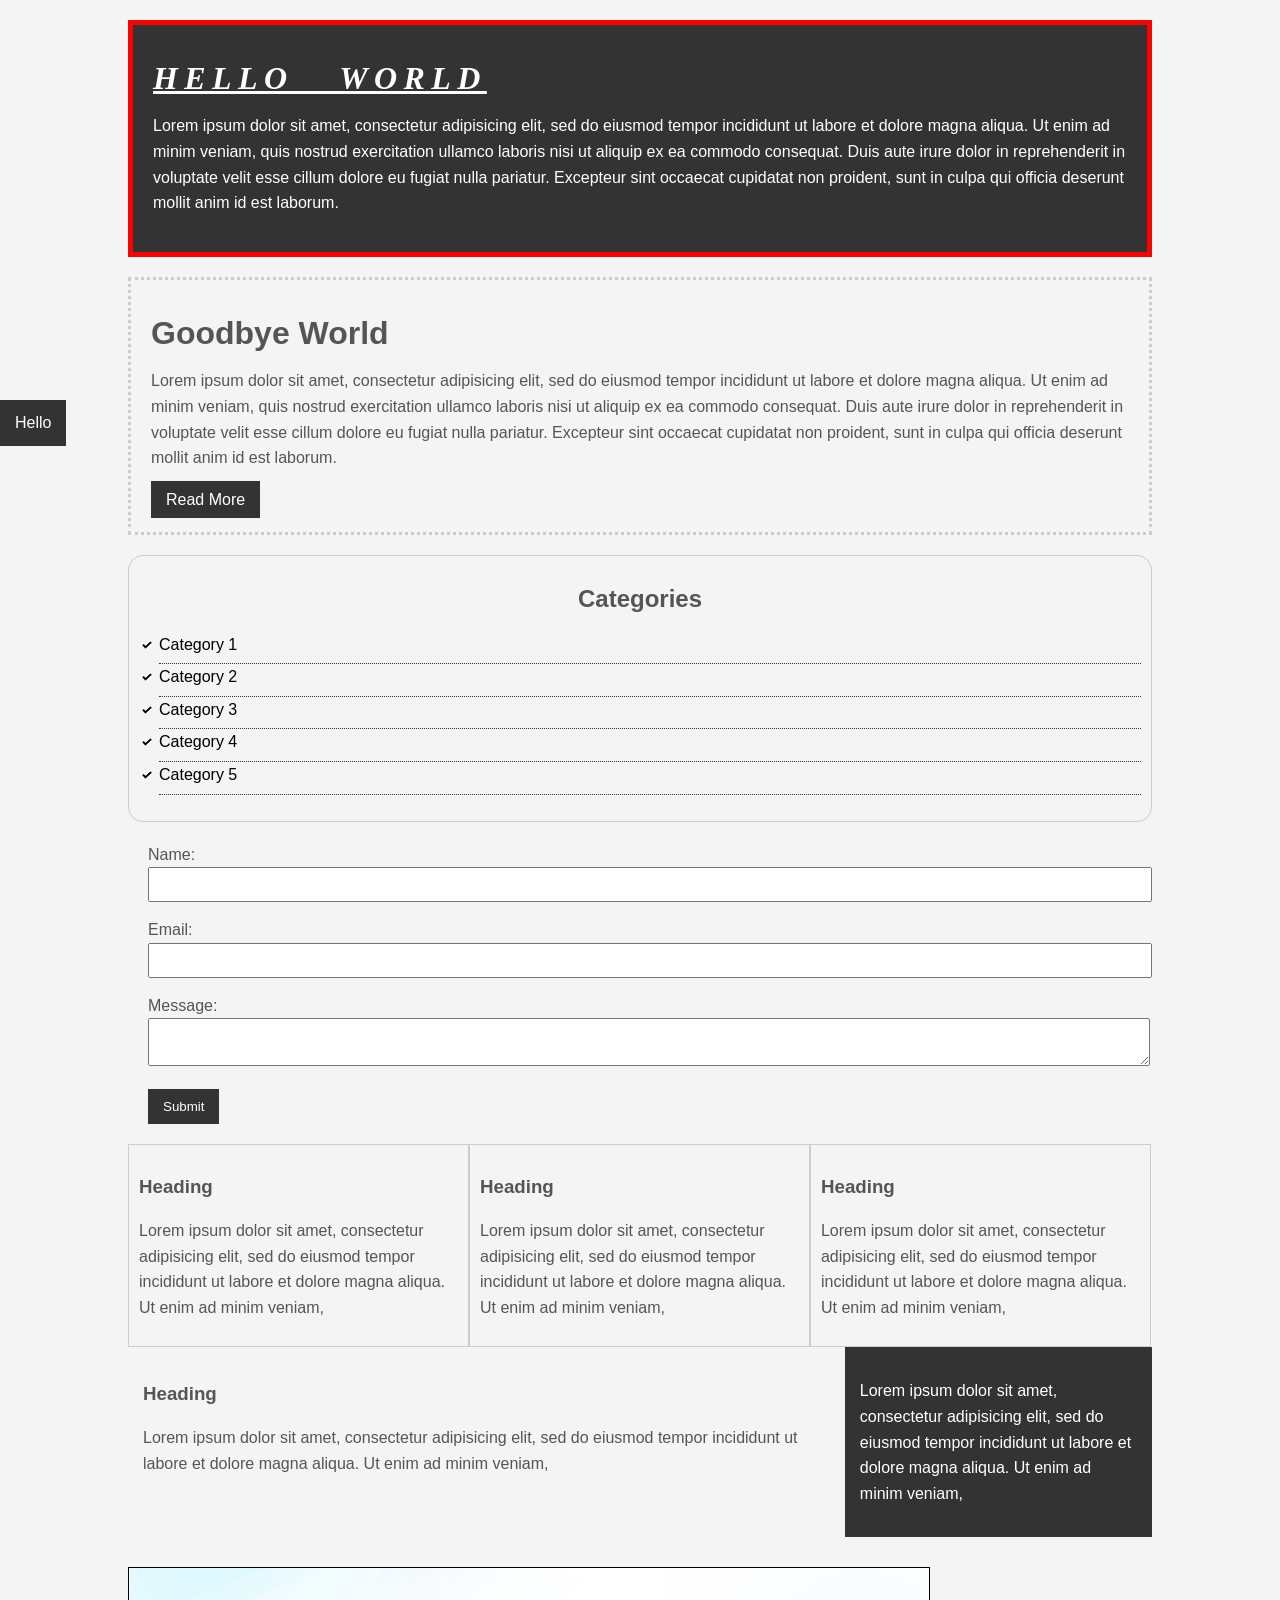
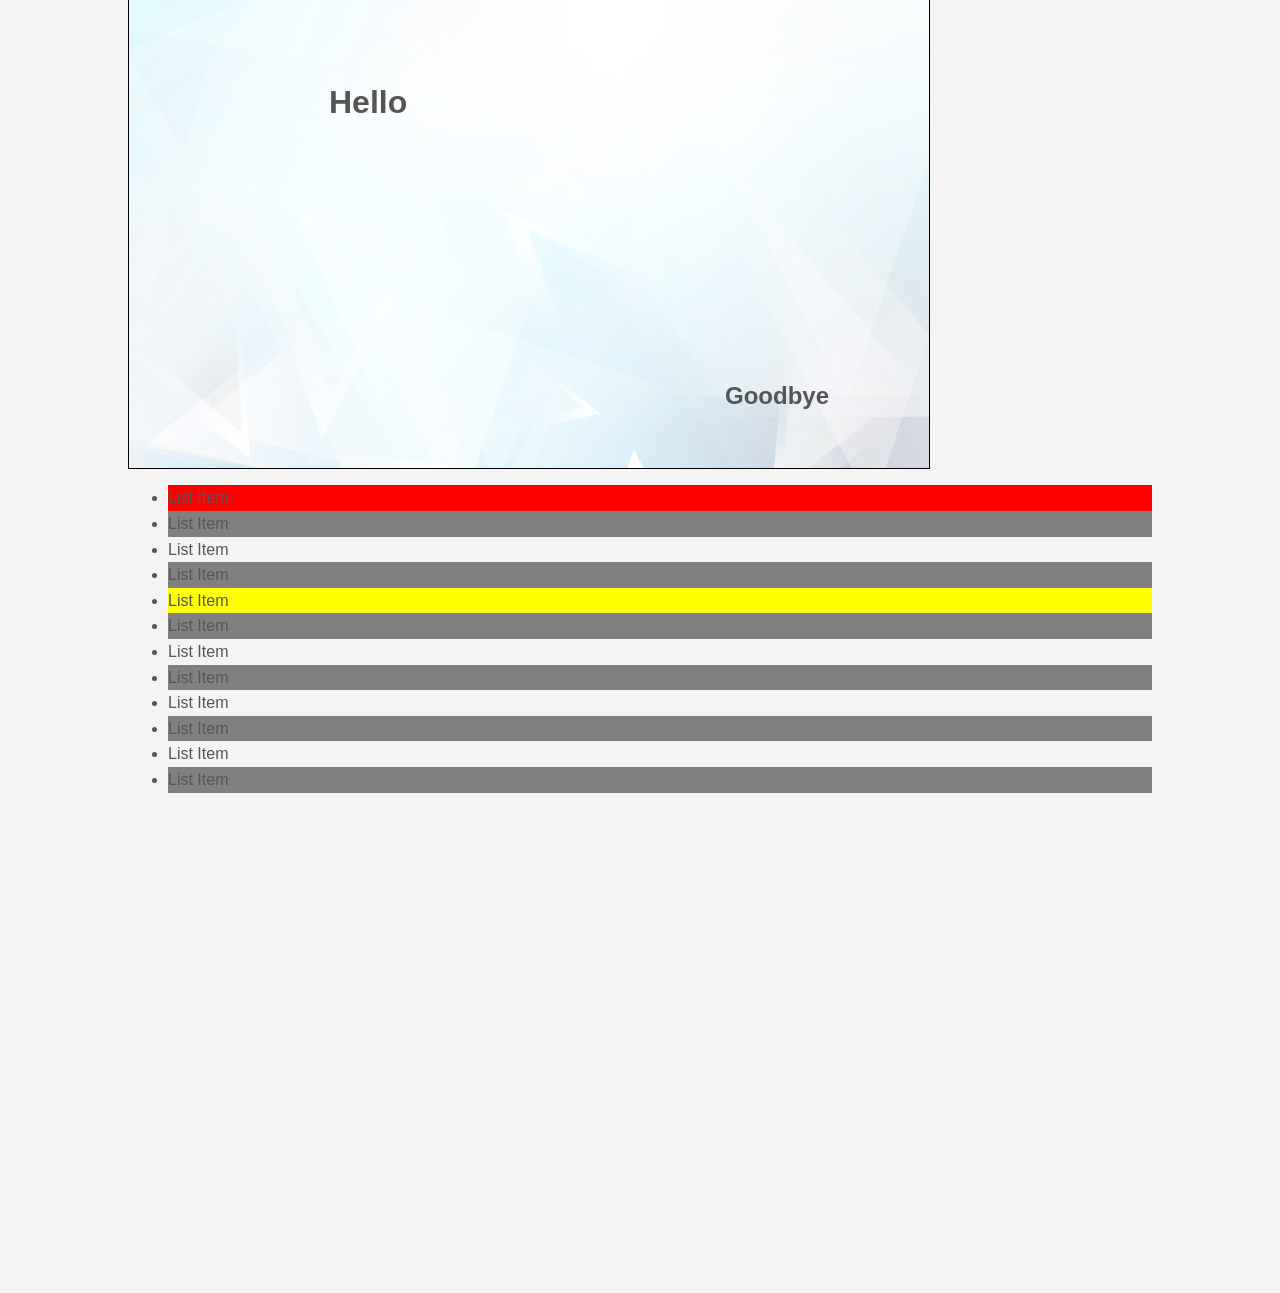
<file: HTML-CSS-courses/CSS Crash Course For Absolute Beginners/csscheatsheet/index.html>
<!DOCTYPE html>
<html>
<head>
	<title>CSS Cheat Sheet</title>
	<link rel="stylesheet" type="text/css" href="css/style.css">
</head>
<body>
	<div class="container">
		<div class="box-1">
			<h1>Hello World</h1>
			<p>Lorem ipsum dolor sit amet, consectetur adipisicing elit, sed do eiusmod
			tempor incididunt ut labore et dolore magna aliqua. Ut enim ad minim veniam,
			quis nostrud exercitation ullamco laboris nisi ut aliquip ex ea commodo
			consequat. Duis aute irure dolor in reprehenderit in voluptate velit esse
			cillum dolore eu fugiat nulla pariatur. Excepteur sint occaecat cupidatat non
			proident, sunt in culpa qui officia deserunt mollit anim id est laborum.</p>
		</div>

		<div class="box-2">
			<h1>Goodbye World</h1>
			<p>Lorem ipsum dolor sit amet, consectetur adipisicing elit, sed do eiusmod
			tempor incididunt ut labore et dolore magna aliqua. Ut enim ad minim veniam,
			quis nostrud exercitation ullamco laboris nisi ut aliquip ex ea commodo
			consequat. Duis aute irure dolor in reprehenderit in voluptate velit esse
			cillum dolore eu fugiat nulla pariatur. Excepteur sint occaecat cupidatat non
			proident, sunt in culpa qui officia deserunt mollit anim id est laborum.</p>
			<a class="button" href="">Read More</a>
		</div>

		<div class="categories">
			<h2>Categories</h2>
			<ul>
				<li><a href="#">Category 1</a></li>
				<li><a href="#">Category 2</a></li>
				<li><a href="#">Category 3</a></li>
				<li><a href="#">Category 4</a></li>
				<li><a href="test.html">Category 5</a></li>
			</ul>
		</div>

		<form class="my-form">
			<div class="form-group">
				<label>Name: </label>
				<input type="text" name="name">
			</div>
			<div class="form-group">
				<label>Email: </label>
				<input type="text" name="email">
			</div>
			<div class="form-group">
				<label>Message: </label>
				<textarea name="message"></textarea>
			</div>
			<input class="button" type="submit" value="Submit" name="">
		</form>

		<div class="block">
			<h3>Heading</h3>
			<p>Lorem ipsum dolor sit amet, consectetur adipisicing elit, sed do eiusmod
			tempor incididunt ut labore et dolore magna aliqua. Ut enim ad minim veniam,
			</p>
		</div>
		<div class="block">
			<h3>Heading</h3>
			<p>Lorem ipsum dolor sit amet, consectetur adipisicing elit, sed do eiusmod
			tempor incididunt ut labore et dolore magna aliqua. Ut enim ad minim veniam,
			</p>
		</div>
		<div class="block">
			<h3>Heading</h3>
			<p>Lorem ipsum dolor sit amet, consectetur adipisicing elit, sed do eiusmod
			tempor incididunt ut labore et dolore magna aliqua. Ut enim ad minim veniam,
			</p>
		</div>

		<div class="clr"></div>

		<div id="main-block">
			<h3>Heading</h3>
			<p>Lorem ipsum dolor sit amet, consectetur adipisicing elit, sed do eiusmod
			tempor incididunt ut labore et dolore magna aliqua. Ut enim ad minim veniam,
			</p>
		</div>

		<div id="sidebar">
			<p>Lorem ipsum dolor sit amet, consectetur adipisicing elit, sed do eiusmod
			tempor incididunt ut labore et dolore magna aliqua. Ut enim ad minim veniam,
			</p>
		</div>

		<div class="clr"></div>

		<div class="p-box">
			<h1>Hello</h1>
			<h2>Goodbye</h2>
		</div>

		<ul class="my-list">
			<li>List Item</li>
			<li>List Item</li>
			<li>List Item</li>
			<li>List Item</li>
			<li>List Item</li>
			<li>List Item</li>
			<li>List Item</li>
			<li>List Item</li>
			<li>List Item</li>
			<li>List Item</li>
			<li>List Item</li>
			<li>List Item</li>
		</ul>
	</div><!-- ./container -->

	<a class="fix-me button" href="">Hello</a>

	<div style="margin-top:500px;"></div>
</body>
</html>
</file>
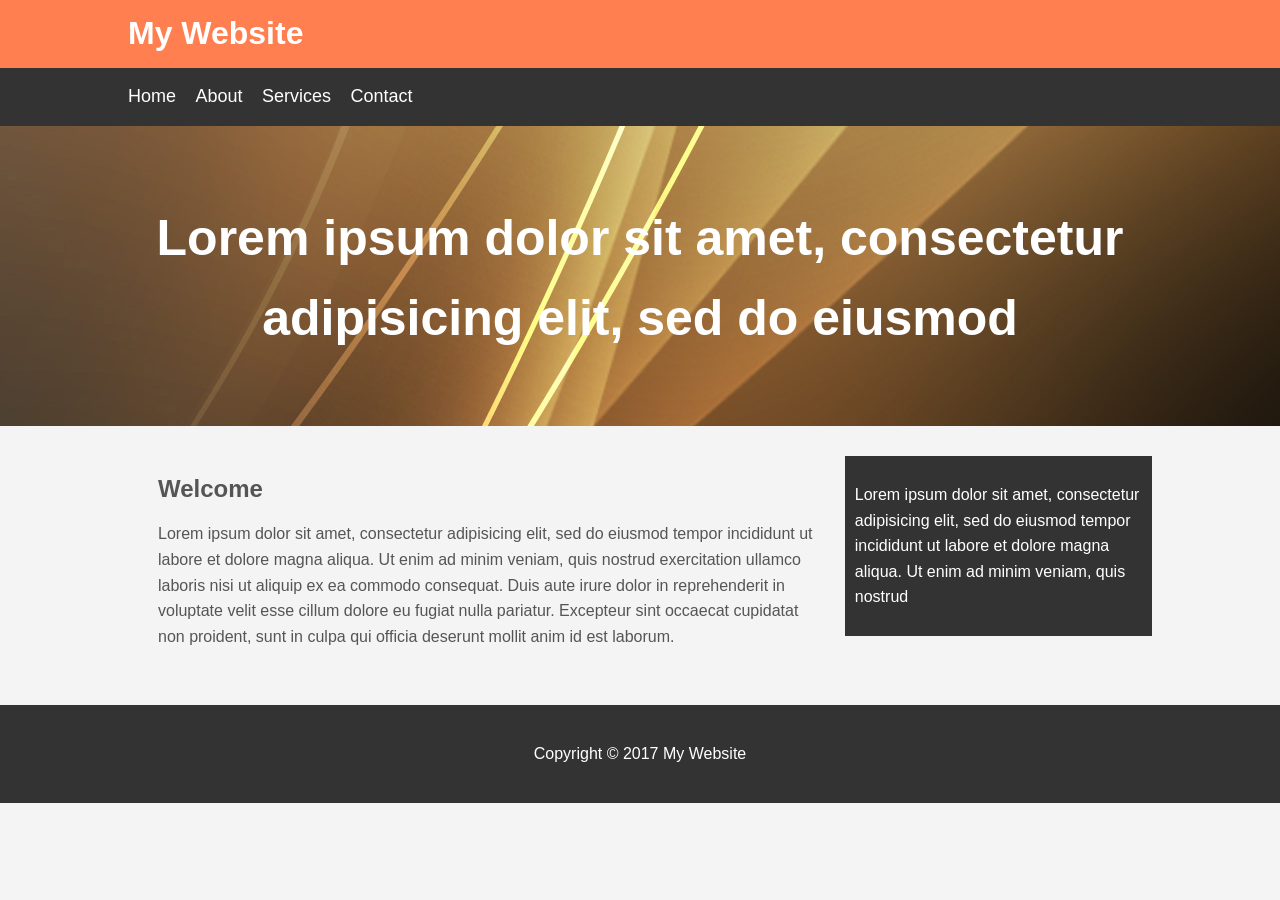
<file: HTML-CSS-courses/CSS Crash Course For Absolute Beginners/mywebsite/index.html>
<!DOCTYPE html>
<html>
<head>
	<title>My Website</title>
	<link rel="stylesheet" type="text/css" href="css/style.css">
</head>
<body>
	<header id="main-header">
		<div class="container">
			<h1>My Website</h1>
		</div>
	</header>

	<nav id="navbar">
		<div class="container">
			<ul>
				<li><a href="#">Home</a></li>
				<li><a href="#">About</a></li>
				<li><a href="#">Services</a></li>
				<li><a href="#">Contact</a></li>
			</ul>
		</div>
	</nav>

	<section id="showcase">
		<div class="container">
			<h1>Lorem ipsum dolor sit amet, consectetur adipisicing elit, sed do eiusmod
			</h1>
		</div>
	</section>

	<div class="container">
		<section id="main">
			<h1>Welcome</h1>
			<p>Lorem ipsum dolor sit amet, consectetur adipisicing elit, sed do eiusmod
			tempor incididunt ut labore et dolore magna aliqua. Ut enim ad minim veniam,
			quis nostrud exercitation ullamco laboris nisi ut aliquip ex ea commodo
			consequat. Duis aute irure dolor in reprehenderit in voluptate velit esse
			cillum dolore eu fugiat nulla pariatur. Excepteur sint occaecat cupidatat non
			proident, sunt in culpa qui officia deserunt mollit anim id est laborum.</p>
		</section>
		<aside id="sidebar">
			<p>Lorem ipsum dolor sit amet, consectetur adipisicing elit, sed do eiusmod
			tempor incididunt ut labore et dolore magna aliqua. Ut enim ad minim veniam,
			quis nostrud </p>
		</aside>
	</div>

	<footer id="main-footer">
		<p>Copyright &copy; 2017 My Website</p>
	</footer>
</body>
</html>
</file>
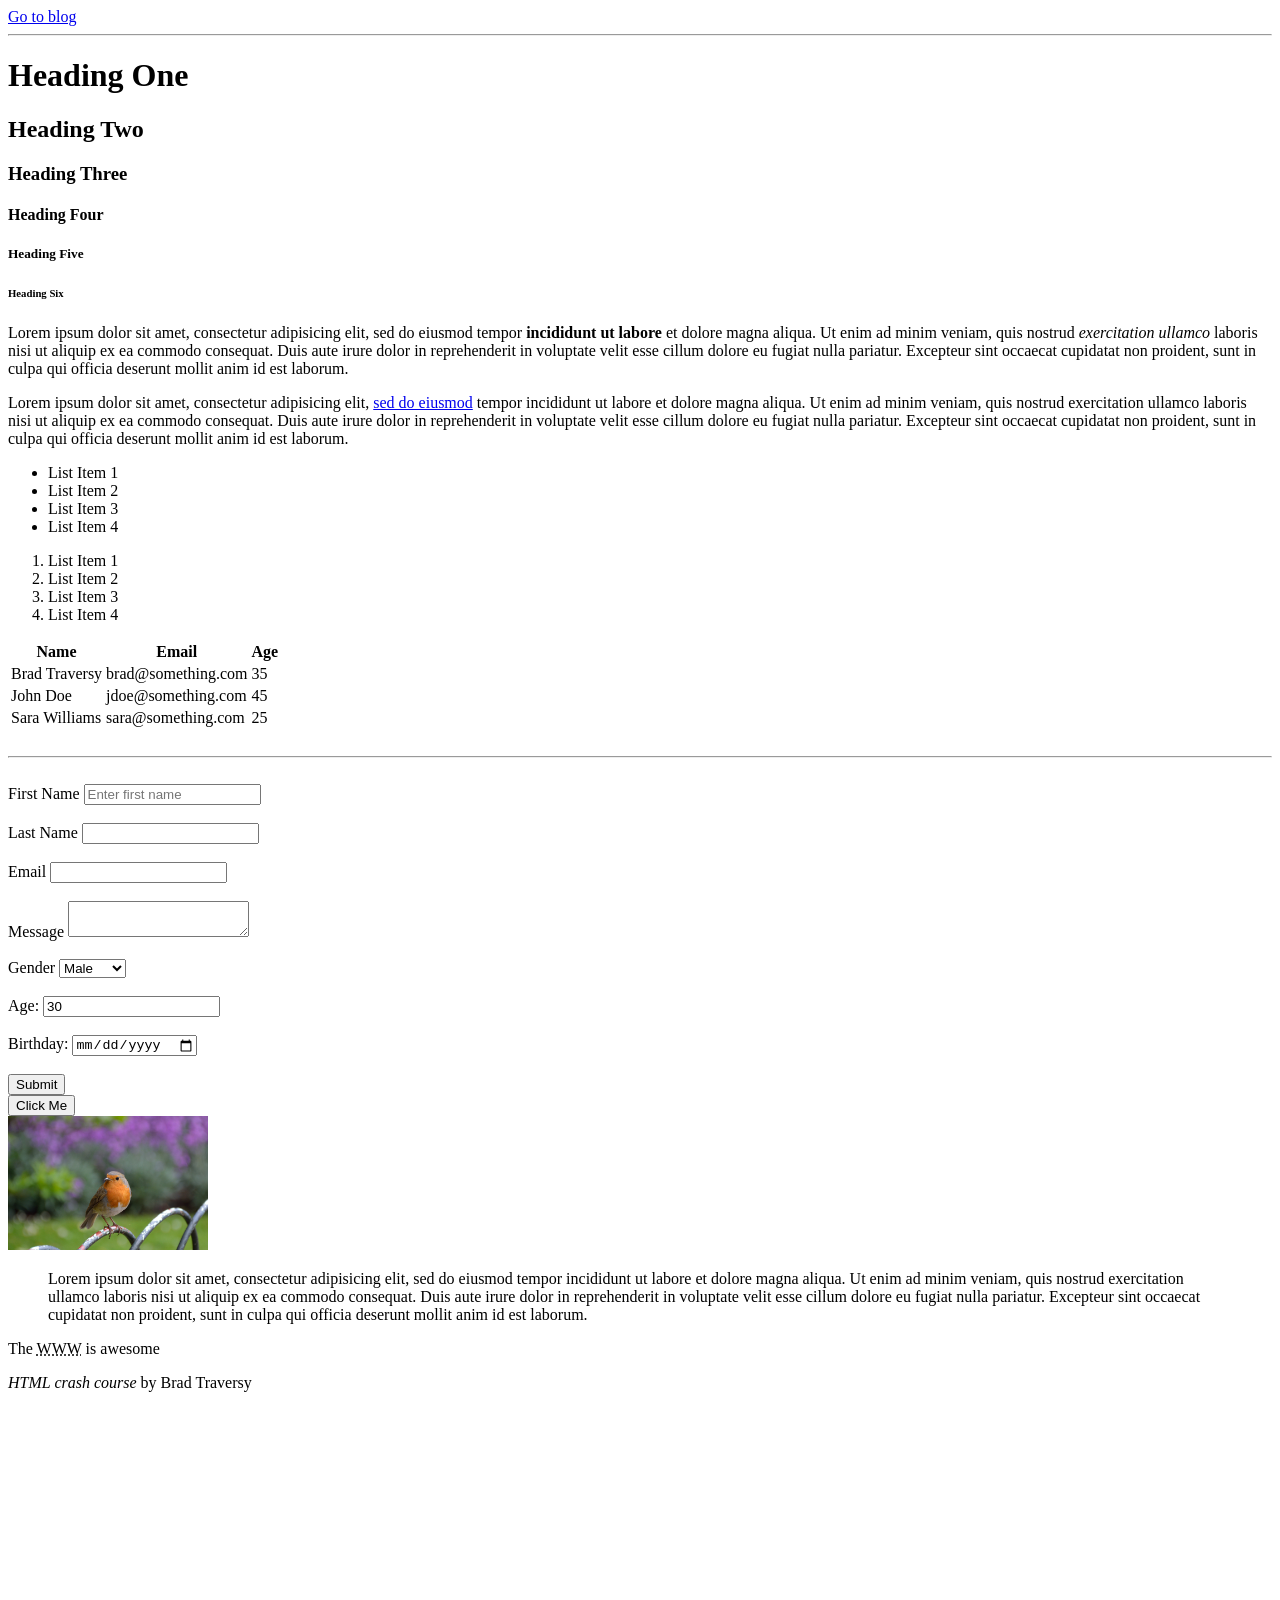
<file: HTML-CSS-courses/HTML Crash Course For Absolute Beginners/htmlcheatsheet/index.html>
<!DOCTYPE html>
<html>
	<!-- Making some changes here to test in Github-->
	<head>
		<title>HTML Cheat Sheet</title>
	</head>
	<body>
		<a href="blog.html">Go to blog</a>
		<hr>
		<!-- Headings -->
		<h1>Heading One</h1>
		<h2>Heading Two</h2>
		<h3>Heading Three</h3>
		<h4>Heading Four</h4>
		<h5>Heading Five</h5>
		<h6>Heading Six</h6>

		<!-- Paragraph -->
		<p>
			Lorem ipsum dolor sit amet, consectetur adipisicing elit, sed do eiusmod
			tempor <strong>incididunt ut labore</strong> et dolore magna aliqua. Ut enim ad minim veniam,
			quis nostrud <em>exercitation ullamco</em> laboris nisi ut aliquip ex ea commodo
			consequat. Duis aute irure dolor in reprehenderit in voluptate velit esse
			cillum dolore eu fugiat nulla pariatur. Excepteur sint occaecat cupidatat non
			proident, sunt in culpa qui officia deserunt mollit anim id est laborum.
		</p>
		<p>
			Lorem ipsum dolor sit amet, consectetur adipisicing elit, <a href="http://google.com" target="_blank">sed do eiusmod</a>
			tempor incididunt ut labore et dolore magna aliqua. Ut enim ad minim veniam,
			quis nostrud exercitation ullamco laboris nisi ut aliquip ex ea commodo
			consequat. Duis aute irure dolor in reprehenderit in voluptate velit esse
			cillum dolore eu fugiat nulla pariatur. Excepteur sint occaecat cupidatat non
			proident, sunt in culpa qui officia deserunt mollit anim id est laborum.
		</p>

		<!-- Lists -->
		<ul>
			<li>List Item 1</li>
			<li>List Item 2</li>
			<li>List Item 3</li>
			<li>List Item 4</li>
		</ul>

		<ol>
			<li>List Item 1</li>
			<li>List Item 2</li>
			<li>List Item 3</li>
			<li>List Item 4</li>
		</ol>

		<!-- Table -->
		<table>
			<thead>
				<tr>
					<th>Name</th>
					<th>Email</th>
					<th>Age</th>
				</tr>
			</thead>
			<tbody>
				<tr>
					<td>Brad Traversy</td>
					<td>brad@something.com</td>
					<td>35</td>
				</tr>
				<tr>
					<td>John Doe</td>
					<td>jdoe@something.com</td>
					<td>45</td>
				</tr>
				<tr>
					<td>Sara Williams</td>
					<td>sara@something.com</td>
					<td>25</td>
				</tr>
			</tbody>
		</table>

		<br>
		<hr>
		<br>

		<!-- Forms -->
		<form action="process.php" method="POST">
			<div>
				<label>First Name</label>
				<input type="text" name="firstName" placeholder="Enter first name">
			</div>
			<br>
			<div>
				<label>Last Name</label>
				<input type="text" name="lastName">
			</div>
			<br>
			<div>
				<label>Email</label>
				<input type="email" name="email">
			</div>
			<br>
			<div>
				<label>Message</label>
				<textarea name="message"></textarea>
			</div>
			<br>
			<div>
				<label>Gender</label>
				<select name="gender">
					<option value="male">Male</option>
					<option value="female">Female</option>
					<option value="other">Other</option>
				</select>
			</div>
			<br>
				<div>
					<label>Age:</label>
					<input type="number" name="age" value="30">
				</div>
				<br>
				<div>
					<label>Birthday:</label>
					<input type="date" name="birthday">
				</div>
				<br>
				<input type="submit" name="submit" value="Submit">
		</form>

		<!-- Button -->
		<button>Click Me</button>

		<br>

		<!-- Image -->
		<a href="images/sample.jpg">
			<img src="images/sample.jpg" alt="My Sample Image" width="200">
		</a>

		<!-- Quotations -->
		<blockquote cite="http://traversymedia.com">
			Lorem ipsum dolor sit amet, consectetur adipisicing elit, sed do eiusmod
			tempor incididunt ut labore et dolore magna aliqua. Ut enim ad minim veniam,
			quis nostrud exercitation ullamco laboris nisi ut aliquip ex ea commodo
			consequat. Duis aute irure dolor in reprehenderit in voluptate velit esse
			cillum dolore eu fugiat nulla pariatur. Excepteur sint occaecat cupidatat non
			proident, sunt in culpa qui officia deserunt mollit anim id est laborum.
		</blockquote>

		<p>The <abbr title="World Wide Web">WWW</abbr> is awesome</p>

		<p><cite>HTML crash course</cite> by Brad Traversy</p>

		<div style="margin-top:500px"></div>
	</body>
</html>
</file>
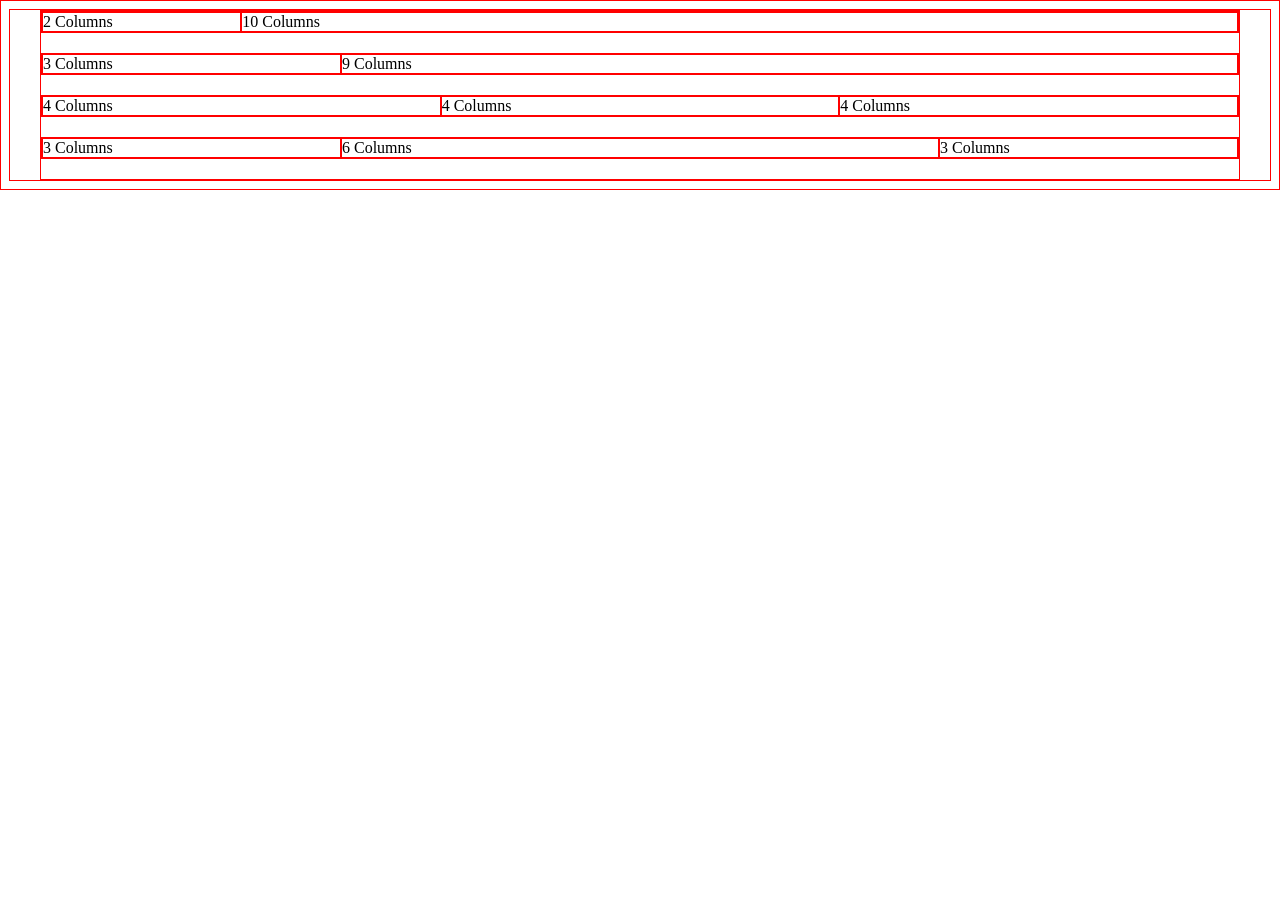
<file: HTML-CSS-courses/8. Quiz - Framework Version 01/test.html>
<!DOCTYPE html>
<html>
<head>
  <meta charset="utf-8">
  <title>Framework Test Page</title>
  <link rel="stylesheet" href="css/main.css">
</head>
<body>
  <div class="grid">
    <div class="row">
      <div class="col-2">2 Columns</div>
      <div class="col-10">10 Columns</div>
    </div>
    <div class="row">
      <div class="col-3">3 Columns</div>
      <div class="col-9">9 Columns</div>
    </div>
    <div class="row">
      <div class="col-4">4 Columns</div>
      <div class="col-4">4 Columns</div>
      <div class="col-4">4 Columns</div>
    </div>
    <div class="row">
      <div class="col-3">3 Columns</div>
      <div class="col-6">6 Columns</div>
      <div class="col-3">3 Columns</div>
    </div>
  </div>
</body>
</html>
</file>
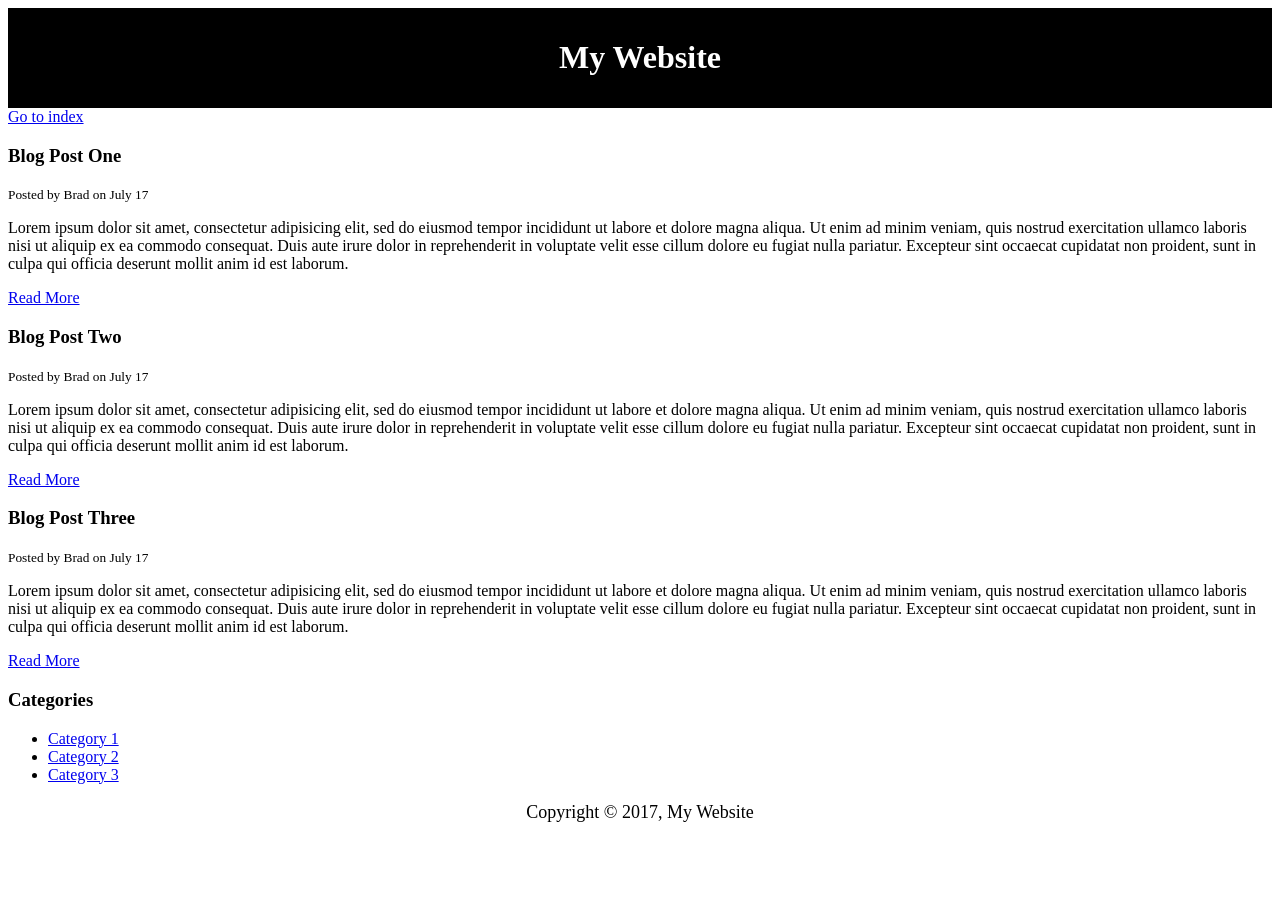
<file: HTML-CSS-courses/HTML Crash Course For Absolute Beginners/htmlcheatsheet/blog.html>
<!DOCTYPE html>
<html>
<head>
	<title>My Blog</title>
	<meta name="description" content="Awesome blog by Traversy Media">
	<meta name="keywords" content="web design blog, web dev blog, traversy media">
	<style type="text/css">
		#main-header{
			text-align:center;
			background-color:black;
			color:white;
			padding:10px;
		}

		#main-footer{
			text-align: center;
			font-size:18px;
		}
	</style>
</head>
<body>
	<header id="main-header">
		<h1>My Website</h1>
	</header>

	<a href="index.html">Go to index</a>

	<section>
		<article class="post">
			<h3>Blog Post One</h3>
			<small>Posted by Brad on July 17</small>
			<p>Lorem ipsum dolor sit amet, consectetur adipisicing elit, sed do eiusmod
			tempor incididunt ut labore et dolore magna aliqua. Ut enim ad minim veniam,
			quis nostrud exercitation ullamco laboris nisi ut aliquip ex ea commodo
			consequat. Duis aute irure dolor in reprehenderit in voluptate velit esse
			cillum dolore eu fugiat nulla pariatur. Excepteur sint occaecat cupidatat non
			proident, sunt in culpa qui officia deserunt mollit anim id est laborum.</p>
			<a href="post.html">Read More</a>
		</article>

		<article class="post">
			<h3>Blog Post Two</h3>
			<small>Posted by Brad on July 17</small>
			<p>Lorem ipsum dolor sit amet, consectetur adipisicing elit, sed do eiusmod
			tempor incididunt ut labore et dolore magna aliqua. Ut enim ad minim veniam,
			quis nostrud exercitation ullamco laboris nisi ut aliquip ex ea commodo
			consequat. Duis aute irure dolor in reprehenderit in voluptate velit esse
			cillum dolore eu fugiat nulla pariatur. Excepteur sint occaecat cupidatat non
			proident, sunt in culpa qui officia deserunt mollit anim id est laborum.</p>
			<a href="post.html">Read More</a>
		</article>

		<article class="post">
			<h3>Blog Post Three</h3>
			<small>Posted by Brad on July 17</small>
			<p>Lorem ipsum dolor sit amet, consectetur adipisicing elit, sed do eiusmod
			tempor incididunt ut labore et dolore magna aliqua. Ut enim ad minim veniam,
			quis nostrud exercitation ullamco laboris nisi ut aliquip ex ea commodo
			consequat. Duis aute irure dolor in reprehenderit in voluptate velit esse
			cillum dolore eu fugiat nulla pariatur. Excepteur sint occaecat cupidatat non
			proident, sunt in culpa qui officia deserunt mollit anim id est laborum.</p>
			<a href="post.html">Read More</a>
		</article>
	</section>

	<aside>
		<h3>Categories</h3>
		<nav>
			<ul>
				<li><a href="#">Category 1</a></li>
				<li><a href="#">Category 2</a></li>
				<li><a href="#">Category 3</a></li>
			</ul>
		</nav>
	</aside>

	<footer id="main-footer">
		<p>Copyright &copy; 2017, My Website</p>
	</footer>
</body>
</html>
</file>
<file: HTML-CSS-courses/CSS Crash Course For Absolute Beginners/csscheatsheet/css/style.css>
/*
*{
	margin:0;
	padding:0;
}
*/

body{
	background-color:#f4f4f4;
	color:#555555;

	font-family: Arial, Helvetica, sans-serif;
	font-size:16px;
	font-weight:normal;
	/* Same as above */
	font: normal 16px Arial, Helvetica, sans-serif;

	line-height:1.6em;
	margin:0;
}

a{
	text-decoration: none;
	color:#000;
}

a:hover{
	color:red;
}

a:active{
	color:green;
}

a:visited{
	
}

.container{
	width:80%;
	margin:auto;
}

.button{
	background-color:#333;
	color:#fff;
	padding:10px 15px;
	border:none;
}

.button:hover{
	background:red;
	color:#fff;
}

.clr{
	clear:both;
}

.box-1{
	background-color:#333;
	color:#fff;

	border-right:5px red solid;
	border-left:5px red solid;
	border-top:5px red solid;
	border-bottom:5px red solid;
	border-width:3px;
	border-bottom-width:10px;
	border-top-style:dotted;

	border: 5px red solid;

	padding-top:20px;
	padding-bottom:20px;
	padding-right:20px;
	padding-left:20px;

	/* Same as above */
	padding:20px;

	margin-top:20px;
	margin:20px 0;
}

.box-1 h1{
	font-family:Tahoma;
	font-weight:800;
	font-style:italic;
	text-decoration:underline;
	text-transform:uppercase;
	letter-spacing: 0.2em;
	word-spacing: 1em;
}

.box-2{
	border:3px dotted #ccc;
	padding:20px;
	margin:20px 0;
}

.categories{
	border:1px #ccc solid;
	padding:10px;
	border-radius:15px;
}

.categories h2{
	text-align:center;
}

.categories ul{
	padding:0;
	padding-left:20px;
	list-style:square;
	list-style:none;
}

.categories li{
	padding-bottom:6px;
	border-bottom:dotted 1px #333;
	list-style-image: url('../images/check.png');
}

.my-form{
	padding:20px;
}

.my-form .form-group{
	padding-bottom:15px;
}

.my-form label{
	display:block;
}

.my-form input[type="text"], .my-form textarea{
	padding:8px;
	width:100%;
}

.block{
	float:left;
	width:33.3%;
	border:1px solid #ccc;
	padding:10px;
	box-sizing:border-box;
}

#main-block{
	float:left;
	width:70%;
	padding:15px;
	box-sizing: border-box;
}

#sidebar{
	float:right;
	width:30%;
	background-color:#333;
	color:#fff;
	padding:15px;
	box-sizing: border-box;
}

.p-box{
	width:800px;
	height:500px;
	border:1px solid #000;
	margin-top:30px;
	position:relative;
	background-image:url('../images/bgimage.jpg');
	background-repeat: no-repeat;
	background-position:100px 200px;
	background-position:center top;
}

.p-box h1{
	position:absolute;
	top:100px;
	left:200px;
}

.p-box h2{
	position:absolute;
	bottom:40px;
	right:100px;
}

.fix-me{
	position:fixed;
	top:400px;
}

.my-list li:first-child{
	background: red;
}

.my-list li:last-child{
	background: blue;
}

.my-list li:nth-child(5){
	background: yellow;
}

.my-list li:nth-child(even){
	background: grey;
}
</file>
<file: HTML-CSS-courses/CSS Crash Course For Absolute Beginners/mywebsite/css/style.css>
body{
	background-color:#f4f4f4;
	color:#555;
	font-family:Arial, Helvetica, sans-serif;
	font-size:16px;
	line-height:1.6em;
	margin:0;
}

.container{
	width:80%;
	margin:auto;
	overflow:hidden;
}

#main-header{
	background-color:coral;
	color:#fff;
}

#navbar{
	background-color:#333;
	color:#fff;
}

#navbar ul{
	padding:0;
	list-style: none;
}

#navbar li{
	display:inline;
}

#navbar a{
	color:#fff;
	text-decoration: none;
	font-size:18px;
	padding-right:15px;
}

#showcase{
	background-image:url('../images/showcase.jpg');
	background-position:center right;
	min-height:300px;
	margin-bottom:30px;
	text-align: center;
}

#showcase h1{
	color:#fff;
	font-size:50px;
	line-height: 1.6em;
	padding-top:30px;
}

#main{
	float:left;
	width:70%;
	padding:0 30px;
	box-sizing: border-box;
}

#sidebar{
	float:right;
	width:30%;
	background: #333;
	color:#fff;
	padding:10px;
	box-sizing: border-box;
}

#main-footer{
	background: #333;
	color:#fff;
	text-align: center;
	padding:20px;
	margin-top:40px;
}

@media(max-width:600px){
	#main{
		width:100%;
		float:none;
	}

	#sidebar{
		width:100%;
		float:none;
	}
}
</file>
<file: HTML-CSS-courses/8. Quiz - Framework Version 01/css/main.css>
* {
    border: 1px solid red !important;
}

* {
    -webkit-box-sizing: border-box;
    -moz-box-sizing: border-box;
    -ms-box-sizing: border-box;
    box-sizing: border-box;
}

.grid {
    margin: 0 auto;
    max-width: 1200px;
    width: 100%;
}

.row {
    width: 100%;
    margin-bottom: 20px;
    display: flex;
}

.col-1 {
    width: 8.33%;
}

.col-2 {
    width: 16.66%;
}

.col-3 {
    width: 25%;
}

.col-4 {
    width: 33.33%;
}

.col-5 {
    width: 41.66%;
}

.col-6 {
    width: 50%;
}

.col-7 {
    width: 58.33%;
}

.col-8 {
    width: 66.66%;
}

.col-9 {
    width: 75%;
}

.col-10 {
    width: 83.33%;
}

.col-11 {
    width: 91.66%;
}

.col-12 {
    width: 100%;
}
</file>
